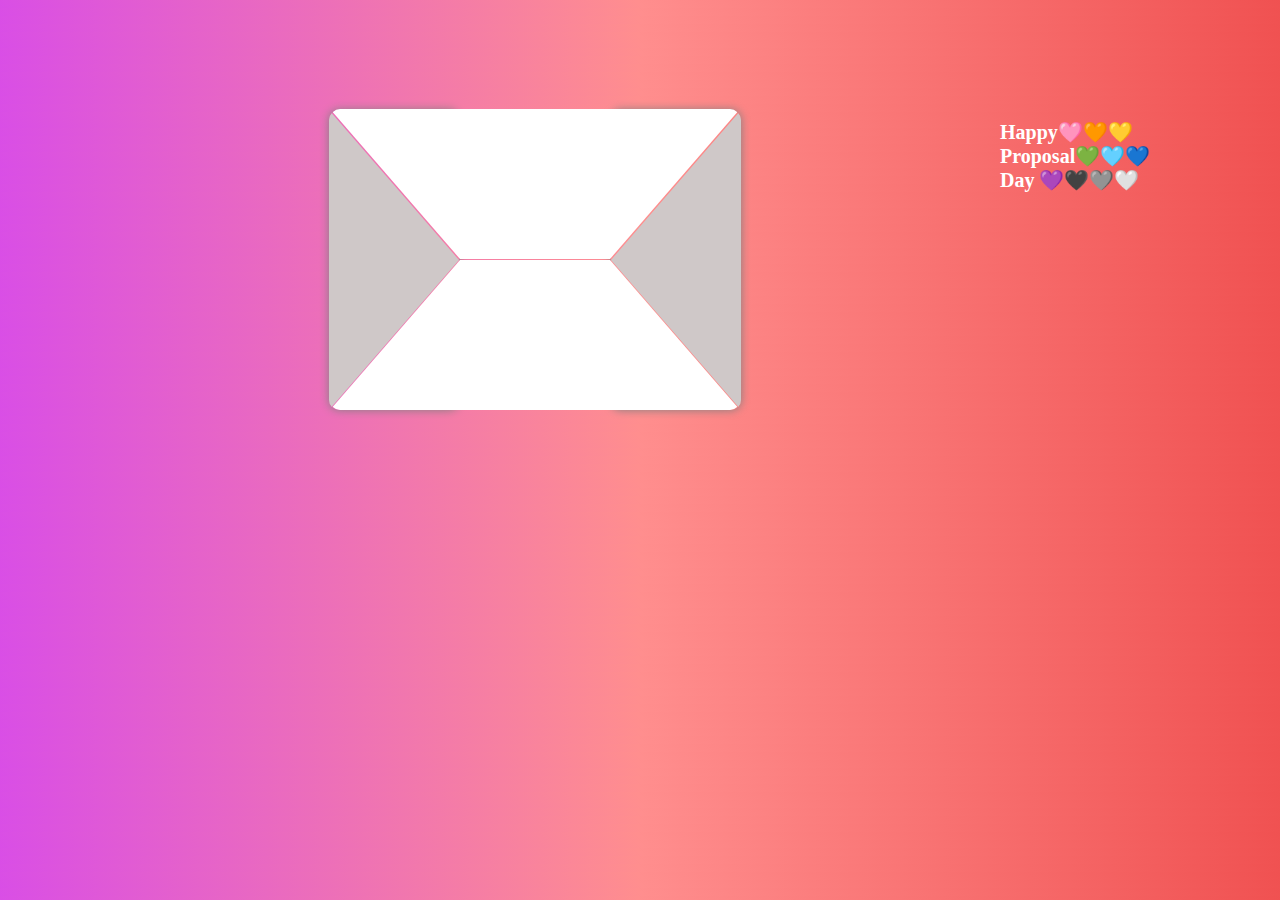
<file: index.html>
<!DOCTYPE html>
<html lang="en">
<head>
    <meta charset="UTF-8">
    <title>Here is A Message For You</title>
    <link rel="stylesheet" href="sms.css">
</head>
<body>
    <div id="mail">
        <div id="t"></div>
        <div id="l"></div>
        <div id="r"></div>
        <div id="d"></div>
    </div>
    <div id="btn" onclick="showSms()" ondblclick="window.location.href='https://priya-anshu.github.io/2.MyMessage.github.io/'"></div>
    
    <p id="hi"><b> Happy🩷🧡💛 <br>Proposal💚🩵💙<br> Day 💜🖤🩶🤍 </b></p>
    <script src="java.js"></script>
</body>
</html>
</file>
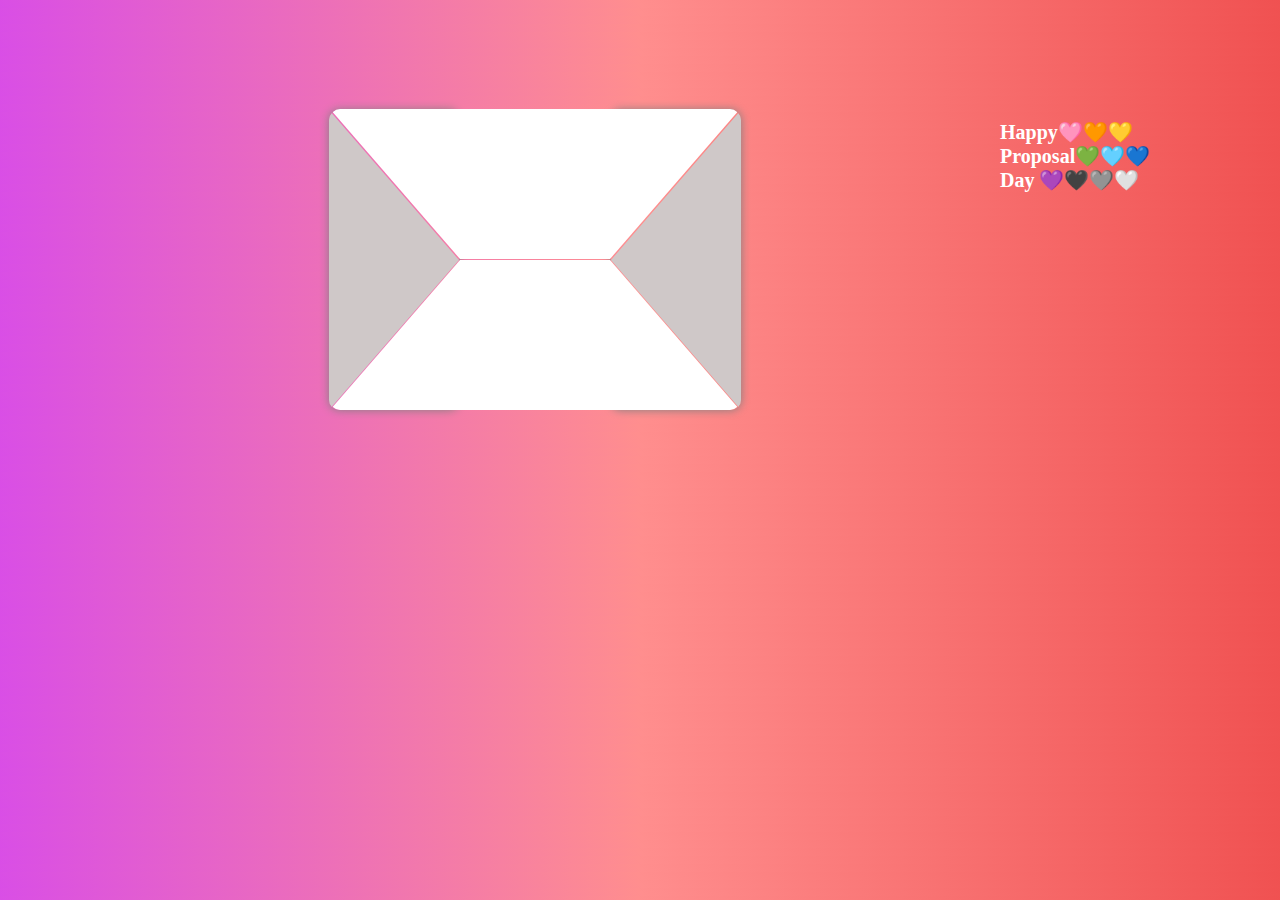
<file: layout.html>
<!DOCTYPE html>
<html lang="en">
<head>
    <meta charset="UTF-8">
    <title>Here is A Message For You</title>
    <link rel="stylesheet" href="sms.css">
</head>
<body>
    <div id="mail" >
        <div id="t"></div>
        <div id="l"></div>
        <div id="r"></div>
        <div id="d"></div>
    </div>
    <div id="btn" onclick=" showSms()"
    ondblclick="window.location.href='https://priya-anshu.github.io/2.MyMessage.github.io/'"
                ></div>
    
    <p id="hi"><b> Happy🩷🧡💛 <br>Proposal💚🩵💙<br> Day 💜🖤🩶🤍 </b></p>
    <script src="java.js">
    </script>
    
    
</body>
</html>
</file>
<file: sms.css>
#d{
    z-index: 2;
    position: absolute;
    top: 160px; left: 30px;
    width: 150px;
    border-left: 130px solid transparent;
    border-right: 130px solid transparent;
    border-bottom: 150px solid white;
    border-radius:10px;

}
#l{ 
    z-index: 1; position: absolute;
    top: 10px; left: 29px; width: 0px;
    border-bottom: 150px solid transparent;
    border-top: 150px solid transparent;
    border-left: 130px solid rgb(207, 200, 200);
    border-radius:10px;
    box-shadow: 0 0 10px gray;
}
#r{ 
    z-index: 1; position: absolute;
    top: 10px; left: 311px; width: 0px;
    border-bottom: 150px solid transparent;
    border-top: 150px solid transparent;
    border-right: 130px solid rgb(207, 200, 200);
    border-radius:10px; box-shadow: 0 0 10px gray;
}
#t{
    z-index: 2; position: absolute;
    top: 9px; left: 30px; width: 150px;
    border-left: 130px solid transparent;
    border-right: 130px solid transparent;
    border-top: 150px solid white;
    border-radius:10px;
}
#mail{
    position: absolute;
    top: 100px; left: 300px;
    animation: tilt 3.5s infinite;
}

#btn{ position: absolute;
    z-index: 3; position: absolute;
    top: 100px; left: 300px;
    width: 410px; height: 300px;
    background-color: transparent;
    animation: tilt 3.5s infinite;
    
}
#hi{     top: 100px; left: 1000px;
    font-size: 50px;
    position: absolute;
    font-family: 'Times New Roman', Times, serif;
    color: #ffffff ;
    font-size: 20px;
    animation: zoom 2s infinite;

}
body{
    background: linear-gradient(45deg, #d94ee6, #ff8e8e, #f05151);        
}



@keyframes tilt{
    0%{
        
    }

    50%{
        transform: rotateX(95Deg);
        transform: rotateY(90Deg);
        transform: rotateZ(5Deg);
    }
    
    100%{
        
    }
}

@keyframes zoom{
    0%{
        transform: scale(1.1);
    }
    50%{
        transform: scale(1.2);
    }
    100%{
        transform: scale(1.1);
    }
}
</file>
